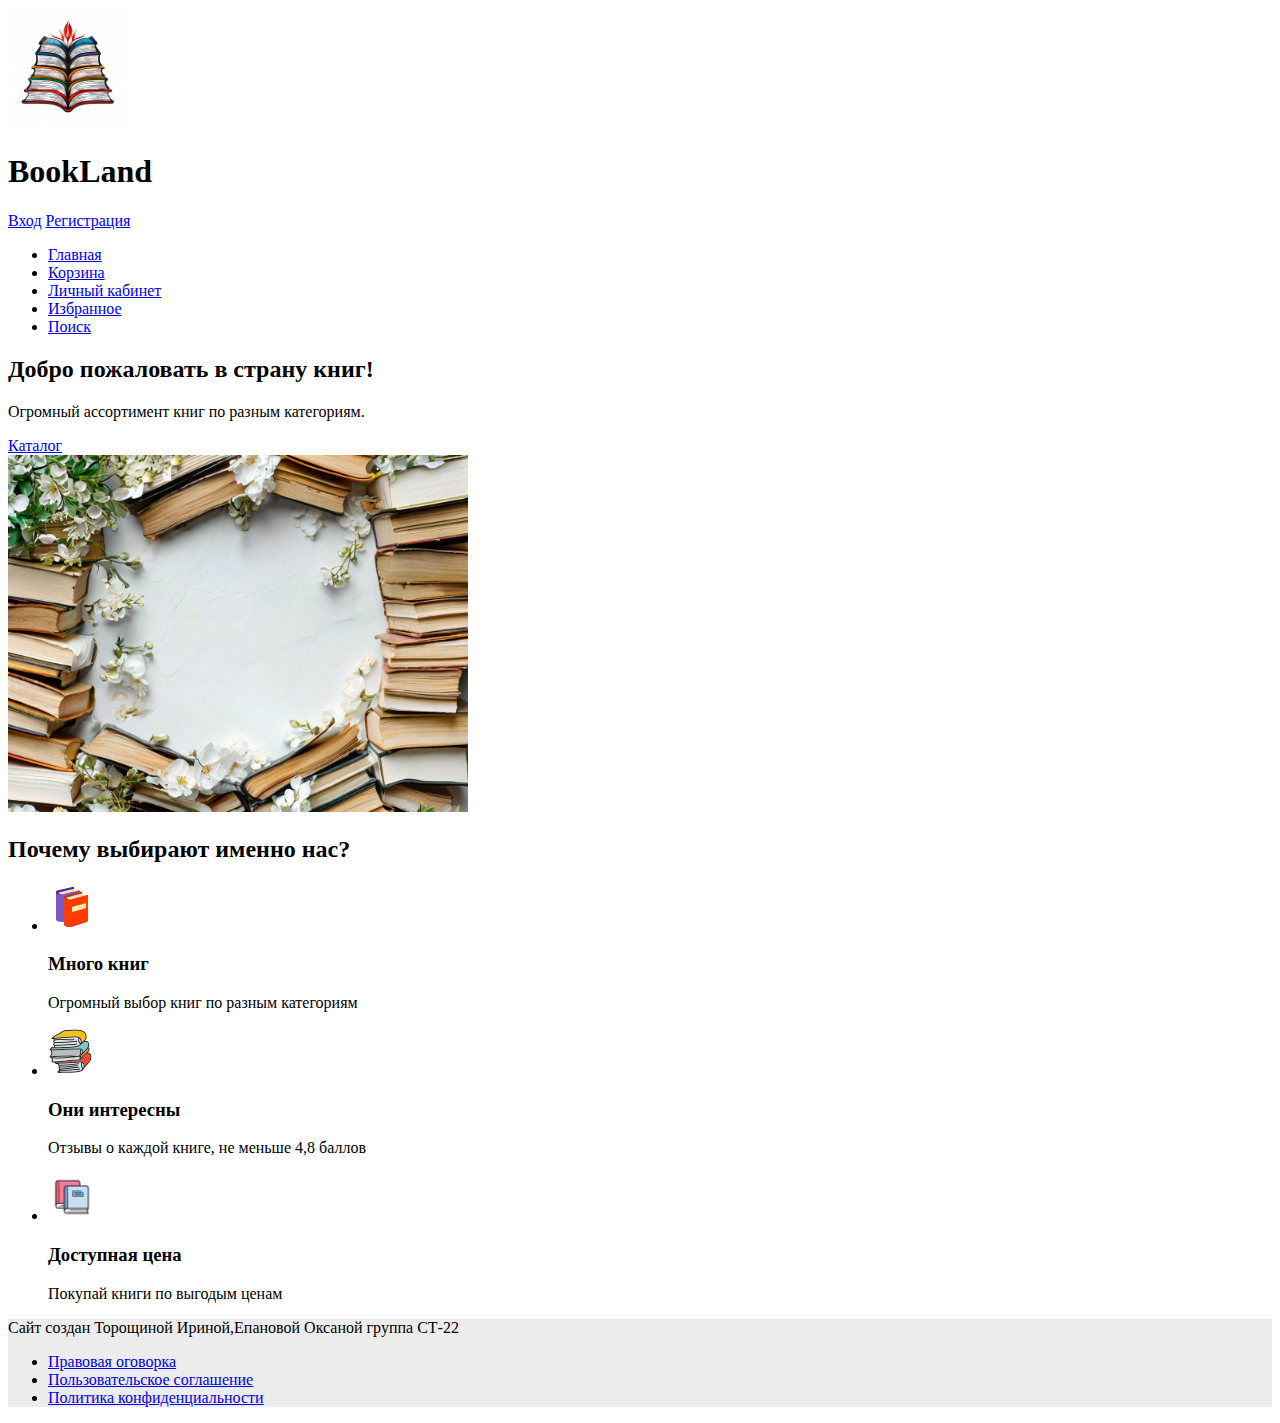
<file: index.html>
<!DOCTYPE html>
<html lang="en">
	<head>
		<meta charset="UTF-8">
		<meta name="viewport" content="width=device-width, initial-scale=1.0">
		<title>Document</title>
		<link rel="stylesheet" href="styles\styles.css" type="text/css">
	</head>
	
	<body>
		<header class="header">
			<img class="header__logo" src="images/logo.jpeg" alt="logotype" width="120"  height="120">
			<h1 class="header__title">BookLand</h1>
			<a class="header__button" href="login.html">Вход</a>
			<a class="header__button" href="registration.html">Регистрация</a>
		
			<!--/ Навигация -->
			<nav class="header__menu">
				<ul class="menu"> 
					<li class="menu__item menu__item---active">
						<a class="menu__link" href="index.html">Главная</a>
					</li>
					<li class="menu__item"><a class="menu__link" href="#">Корзина</a></li>
					<li class="menu__item"><a class="menu__link" href="login.html">Личный кабинет</a></li>
					<li class="menu__item"><a class="menu__link" href="#">Избранное</a></li>
					<li class="menu__item"><a class="menu__link" href="#">Поиск</a></li>
				</ul>
			</nav>
		</header>
		<!--/ Навигация -->


		<!-- Основной контент -->
		<main class="main">
			<!-- Первый экран -->
			<section class="section-promo">
				<div class="promo__content">
					<h2 class="promo__title section__title">Добро пожаловать в страну книг!</h2>
					<p class="promo__description">Огромный ассортимент книг по разным категориям.</p>
					<li> <a class="menu__link" href="catalog.html">Каталог</a></li>
				</div>
				<img src="images/изображение книг.jpeg" alt="Изображение книг" width="460" height="357">
			</section>
			<!--/ Первый экран -->
	
			<section class="section-cards">
				<h2 class="section__title">Почему выбирают именно нас?</h2>
				<ul class="card__list">
					<li class="card__item">
						<img class="card__icon" src="images/icon1.png" alt="Иконка " width="48" height="48">
						<h3 class="card__title">Много книг</h3>
						<p class="card__description">Огромный выбор книг по разным категориям</p>
					</li>
					<li class="card__item">
						<img class="card__icon"src="images/icon2.png" alt="Иконка" width="48" height="48">
						<h3 class="card__title">Они интересны</h3>
						<p class="card__description">Отзывы о каждой книге, не меньше 4,8 баллов</p>
					</li>
					<li class="card__item">
						<img class="card__icon" src="images/icon3.png" alt="Иконка" width="48" height="48">
						<h3 class="card__title">Доступная цена</h3>
						<p class="card__description">Покупай книги по выгодым ценам</p>
					</li>
				</ul>
			</section>
		</main>
	
 
		<footer class="footer">
			<p> Cайт создан Торощиной Ириной,Епановой Оксаной группа СТ-22</p>
			<ul>
				<li><a href="Legal_Disclaimer.html"> Правовая оговорка</a></li>
				<li><a href="User_Agreement.html"> Пользовательское соглашение</a></li>
				<li><a href="Privacy_Policy.html"> Политика конфиденциальности</a></li>
			</ul>
		</footer>
	</body>
</html>
</file>
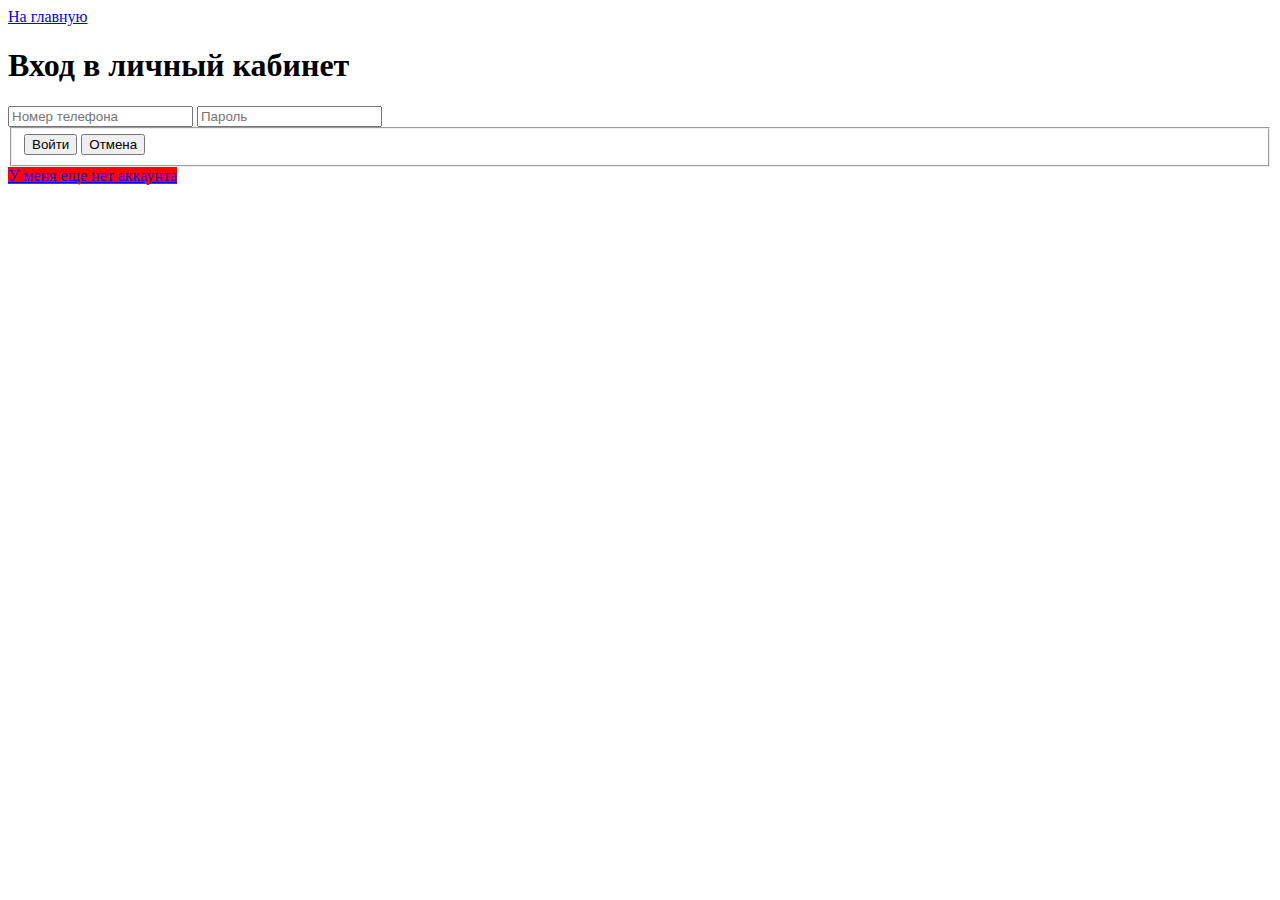
<file: login.html>
<!DOCTYPE html>
<html lang="en">
	<head>
		<meta charset="UTF-8">
		<meta name="viewport" content="width=device-width, initial-scale=1.0">
		<title>Document</title>
		<link rel="stylesheet" href="styles\styles.css" type="text/css">
	</head>
	
	<body>

	<!-- Форма "Войти" -->
		<section>
			<form action="/">
				<a type="button" href="index.html">На главную</a>
				<h1>Вход в личный кабинет</h1>
				<input type="email" name="email" placeholder="Номер телефона" required>
				<input type="password" name="password" placeholder="Пароль" required>
				<fieldset>
					<input type="submit" value="Войти">
					<button type="button">Отмена</button>
				</fieldset>
				<a class="button" href="registration.html">У меня еще нет аккаунта</a>
			</form>
		</section>
<!--/ Форма "Войти" -->
	</body>
</html>
</file>
